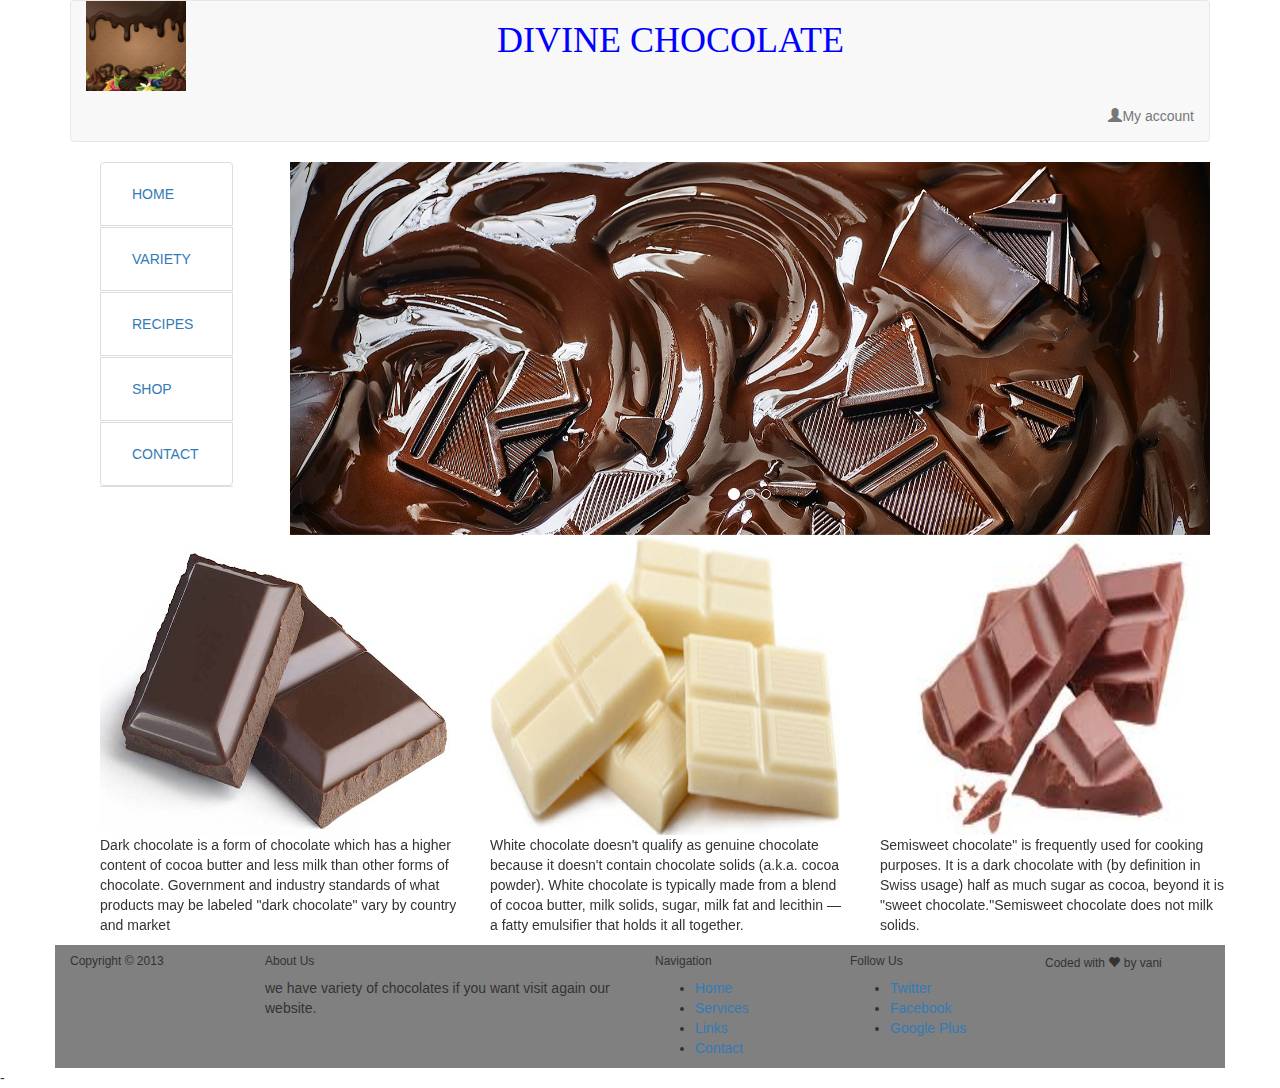
<file: second/index.html>
<!DOCTYPE html>
<html lang="en">
  <head>
    <meta charset="utf-8">
    <meta http-equiv="X-UA-Compatible" content="IE=edge">
    <meta name="viewport" content="width=device-width, initial-scale=1">
    <!-- The above 3 meta tags *must* come first in the head; any other head content must come *after* these tags -->
    <title>Divine chocolate</title>

    <!-- Bootstrap -->
    <link href="bootstrap/css/bootstrap.min.css" rel="stylesheet">
    <link rel="stylesheet" type="text/css" href="bootstrap/css/styles.css">



    <!-- HTML5 shim and Respond.js for IE8 support of HTML5 elements and media queries -->
    <!-- WARNING: Respond.js doesn't work if you view the page via file:// -->
    <!--[if lt IE 9]>
      <script src="https://oss.maxcdn.com/html5shiv/3.7.3/html5shiv.min.js"></script>
      <script src="https://oss.maxcdn.com/respond/1.4.2/respond.min.js"></script>
    <![endif]-->
    <meta name="description" content="chocolate shop">
  <meta name="keyword"  content="biggest chocolate shop,sweet chocolate">

</head>
  </head>
  <body>
   
      <div class="container" id="mycont"> 
      <div class="nav-collapse navbar-responsive-collapse">
         <div class="navbar navbar-default">
             <div class="container-fluid">
               <div class="navbar-header">
                  <a class="navbar-img" href="/"> <img class="img" src="images/b.jpg" alt="logo"></a>
                  </div>
                   <div class="heading"> <h1 id="top">DIVINE CHOCOLATE</h1></div>


               </div>
            <div>
                  <ul class="nav navbar-nav pull-right">
                    <li class="dropdown">
                      <a href="#" class="dropdown-toggle" data-toggle="dropdown">
                        <span class="glyphicon glyphicon-user">
                        </span>My account
                      </a>
                        <ul class="dropdown-menu">
                      <li>
                        <a href="#">settings</a>
                      </li>

                      <li>
                        <a href="#">update profile</a>
                      </li>

                      <li>
                        <a href="#">log out</a>
                      </li>
                    </li>
                  </ul>


            </div>

              </div>
              </div>
              	<div class="container">
                   <div class="sidebar col-sm-2">

                      <ul class="nav nav-tabs nav-stacked pull-left list-group" id="mylis">
                          <li class="list-group-item"><a href="#" id="anchorsp">HOME</a></li>
                          <li class="list-group-item dropdown"><a href="#" class="dropdown-toggle" data-toggle="dropdown" id="anchorsp">VARIETY</a>
                              </a>
                  <ul class="dropdown-menu">
                    <li class="list-group-item">
                    <a href="foreign.html" id="anchorsp">Foreign chocolates</a>
                    </li>

                    <li class="list-group-item">
                    <a href="foreign.html" id="anchorsp">Branded chocolates</a>
                    </li>

                    <li class="list-group-item">
                    <a href="foreign.html" id="anchorsp">Homemade chocolates</a>
                    </li>
                  </ul> 
              
                          </li>

                          <li class="list-group-item"><a href="#" id="anchorsp">RECIPES</a></li>
                          <li class="list-group-item"><a href="foreign.html" id="anchorsp">SHOP</a></li>
                           <li class="list-group-item"><a href="#" id="anchorsp">CONTACT</a></li>
  
                      </ul>
                      </div>
                      <div class="col-sm-10">
                         
                    <div class="carousel slide" id="myCarousel">
			
				<!-- Indicators -->
				<ol class="carousel-indicators">
					<li class="active" data-slide-to="0" data-target="#myCarousel"></li>
					<li data-slide-to="1" data-target="#myCarousel"></li>
					<li data-slide-to="2" data-target="#myCarousel"></li>
				</ol>
			
				<!-- Wrapper for slides -->
				<div class="carousel-inner">
					<div class="item active" id="slide1">
						 <img src="images/c2.jpg" class="img-responsive">
					</div><!-- end item -->
					
					<div class="item" id="slide2">
						<img src="images/c5.jpg" class="img-responsive" id="carimg">
                              <div class="carousel-caption">
                                  <h3>Deserts</h3>
                               </div>
					</div><!-- end item -->
					
					<div class="item" id="slide3">
						<img src="images/c2.jpg" class="img-responsive" id="carimg">
                              <div class="carousel-caption">
                                  <h3>Deserts</h3>
                               </div>
				</div><!-- carousel-inner -->
				
				<!-- Controls -->
				<a class="left carousel-control" data-slide="prev" href="#myCarousel"><span class="icon-prev"></span></a>
				<a class="right carousel-control" data-slide="next" href="#myCarousel"><span class="icon-next"></span></a>
			
			</div>
</div></div>
                    <div class="container">
                        <div class="row">
                        <div class="col-sm-4">
                        <img class="img1" src="images/dark.jpg">
                          <p class="typesof">
                                Dark chocolate is a form of chocolate which has a higher content of cocoa butter and less milk than other forms of chocolate. Government 
                                 and industry standards of what products may be labeled "dark chocolate" vary by country and market  
                             </p>
                             </div >
                             <div class="col-sm-4">
                        <img class="img1" src="images/white.jpg">
                          <p class="typesof">
                                White chocolate doesn't qualify as genuine chocolate because it doesn't contain chocolate solids (a.k.a. cocoa powder).
                				White chocolate is typically made from a blend of cocoa butter, milk solids, sugar, milk fat and lecithin — a fatty emulsifier
                				 that holds it all together. </p>
                             </div>

                             <div class="col-sm-4">
                        <img class="img1" src="images/sweet.jpg">
                          <p class="typesof">
                                Semisweet chocolate" is frequently used for cooking purposes. It is a dark chocolate with (by definition in Swiss usage) half as much sugar as cocoa, beyond it is "sweet chocolate."Semisweet chocolate does not 
                                	 milk solids. 
                            </p>
                             </div>

                   </div>
		   </div>
      	</div>         
     </div>
  
     <footer class="container">
  

				<div class="row" id="footer">
					<div class="col-sm-2">
					<h6>Copyright &copy; 2013 </h6>
					</div><!-- end col-sm-2 -->
					
					<div class="col-sm-4">
						<h6>About Us</h6>
						<p>we have variety of chocolates if you want visit again our website.</p>
					</div><!-- end col-sm-4 -->
					
					<div class="col-sm-2">
						<h6>Navigation</h6>
						<ul class="unstyled">
							<li><a href="#">Home</a></li>
							<li><a href="#">Services</a></li>
							<li><a href="#">Links</a></li>
							<li><a href="#">Contact</a></li>
						</ul>
					</div><!-- end col-sm-2 -->
					
					<div class="col-sm-2">
						<h6>Follow Us</h6>
						<ul class="unstyled">
							<li><a href="#">Twitter</a></li>
							<li><a href="#">Facebook</a></li>
							<li><a href="#">Google Plus</a></li>
						</ul>
					</div><!-- end col-sm-2 -->
					
					<div class="col-sm-2">
						<h6>Coded with <span class="glyphicon glyphicon-heart"></span> by vani</h6>
					</div><!-- end col-sm-2 -->
				</div><!-- end row -->
			



</footer>

    <!-- jQuery (necessary for Bootstrap's JavaScript plugins) -->
    <script src="https://ajax.googleapis.com/ajax/libs/jquery/1.12.4/jquery.min.js"></script>
    <!-- Include all compiled plugins (below), or include individual files as needed -->
    <script src="bootstrap/js/bootstrap.min.js"></script>
-
  </body>
</html>
</file>
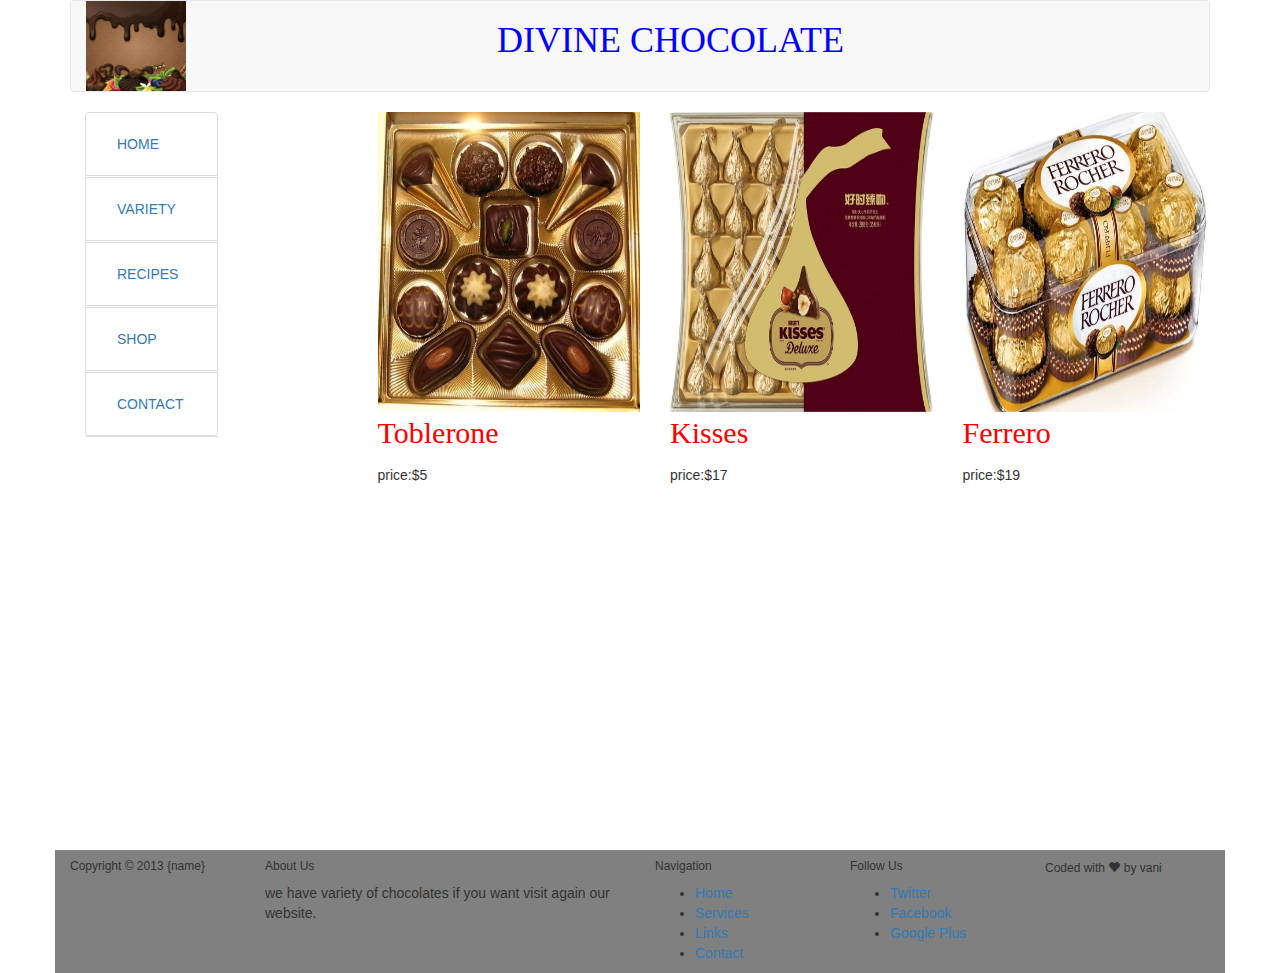
<file: second/foreign.html>
<!DOCTYPE html>
<html lang="en">
  <head>
    <meta charset="utf-8">
    <meta http-equiv="X-UA-Compatible" content="IE=edge">
    <meta name="viewport" content="width=device-width, initial-scale=1">
    <!-- The above 3 meta tags *must* come first in the head; any other head content must come *after* these tags -->
    <title>Divine chocolate</title>

    <!-- Bootstrap -->
    <link href="bootstrap/css/bootstrap.min.css" rel="stylesheet">
    <link rel="stylesheet" type="text/css" href="bootstrap/css/styles.css">

    <!-- jQuery (necessary for Bootstrap's JavaScript plugins) -->
    <script src="https://ajax.googleapis.com/ajax/libs/jquery/1.12.4/jquery.min.js"></script>
    <!-- Include all compiled plugins (below), or include individual files as needed -->
    <script src="bootstrap/js/bootstrap.min.js"></script>


    <!-- HTML5 shim and Respond.js for IE8 support of HTML5 elements and media queries -->
    <!-- WARNING: Respond.js doesn't work if you view the page via file:// -->
    <!--[if lt IE 9]>
      <script src="https://oss.maxcdn.com/html5shiv/3.7.3/html5shiv.min.js"></script>
      <script src="https://oss.maxcdn.com/respond/1.4.2/respond.min.js"></script>
    <![endif]-->
  </head>
  <body>
   
      <div class="container" id="mycont">
      <header class="nav-collapse navbar-responsive-collapse">
         <div class="navbar navbar-default">
             <div class="container-fluid">
               <div class="navbar-header">
                  <a class="navbar-img" href="/"> <img class="img" src="images/b.jpg" alt="logo"></a>
                  </div>
                   <div class="heading"> <h1 id="hanchor">DIVINE CHOCOLATE</h1></div>
               </div>
           
              </div>
              </header>
               <div class="container">
                        <div class="row">
                        <div class="col-sm-3">
                   <div class="sidebar" id="land">

                      <ul class="nav nav-tabs nav-stacked pull-left list-group" id="mylis">
                          <li class="list-group-item"><a href="index.html" id="anchor">HOME</a></li>
                          <li class="list-group-item dropdown"><a href="#" class="dropdown-toggle" data-toggle="dropdown" id="anchor">VARIETY</a>
                              </a>
                  <ul class="dropdown-menu">
                    <li class="list-group-item">
                    <a href="#" id="anchor"> Branded chocolates</a>
                    </li>

                    <li class="list-group-item">
                    <a href="#" id="anchor">Foreign chocolates</a>
                    </li>

                    <li class="list-group-item">
                    <a href="#" id="anchor">Homemade chocolates</a>
                    </li>
                  </ul> 
              
                          </li>

                          <li class="list-group-item"><a href="#" id="anchor">RECIPES</a></li>
                          <li class="list-group-item"><a href="#" id="anchor">SHOP</a></li>
                           <li class="list-group-item"><a href="#" id="anchor">CONTACT</a></li>
  
                      </ul>
                          
                    </div> </div>

                   
                             <div class="col-lg-3" >
                                  <img class="f1" src="images/f1.jpg">
                                      <p class="forei">
                                        Toblerone
                                      </p>
                                      <p>price:$5</p>
                         
                             </div >

                             <div class="col-lg-3">
                                   <img class="f1" src="images/f2.jpg">
                                   <p class="forei">
                                        Kisses
                                      </p>
                                      <p>price:$17</p>
                         
                             </div>

                             <div class="col-lg-3">
                                   <img class="f1" src="images/f3.jpg">
                                   <p class="forei">
                                      Ferrero
                                      </p>
                                      <p>price:$19</p>
                            </div>
                       </div>
                  <div class="col-sm-12">


                      <iframe src="https://www.google.com/maps/embed?pb=!1m14!1m12!1m3!1d3889.96771627316!2d77.64797214269825!3d12.845354297979888!2m3!1f0!2f0!3f0!3m2!1i1024!2i768!4f13.1!5e0!3m2!1sen!2sin!4v1493710148151" width="100%" height="350" frameborder="0" style="border:0" allowfullscreen></iframe>
                  </div>

                    </div>  
      
      

          </div>
      </div>         
     </div>
     <footer class="container">
  
<!-- <img class="foo" src="images/foo.jpg" alt="logo"> -->

        <div class="row" id="footer">
          <div class="col-sm-2">
          <h6>Copyright &copy; 2013 {name}</h6>
          </div><!-- end col-sm-2 -->
          
          <div class="col-sm-4">
            <h6>About Us</h6>
            <p>we have variety of chocolates if you want visit again our website.</p>
          </div><!-- end col-sm-4 -->
          
          <div class="col-sm-2">
            <h6>Navigation</h6>
            <ul class="unstyled">
              <li><a href="#">Home</a></li>
              <li><a href="#">Services</a></li>
              <li><a href="#">Links</a></li>
              <li><a href="#">Contact</a></li>
            </ul>
          </div><!-- end col-sm-2 -->
          
          <div class="col-sm-2">
            <h6>Follow Us</h6>
            <ul class="unstyled">
              <li><a href="#">Twitter</a></li>
              <li><a href="#">Facebook</a></li>
              <li><a href="#">Google Plus</a></li>
            </ul>
          </div><!-- end col-sm-2 -->
          
          <div class="col-sm-2">
            <h6>Coded with <span class="glyphicon glyphicon-heart"></span> by vani</h6>
          </div><!-- end col-sm-2 -->
        </div><!-- end row -->
      



</footer>





  </body>
</html>
</file>
<file: second/bootstrap/css/styles.css>
/*

My Custom CSS
=============

Author:  Brad Hussey
Updated: August 2013
Notes:	 Hand coded for Udemy.com

*/


/* --------------------------------------
   Layout





/* --------------------------------------
   Typography
   -------------------------------------- */



/* --------------------------------------
   Navbar
   -------------------------------------- */
.img
{
   width:100px; 
   height: 90px;
   margin-top: 0px;
}

h1
{
   align:center;
   float: right;
}

.heading
{
   padding-right: 350px;
   font-family: cursive;
   color: blue;

}
/*body
{
   background-image: url("/home/user/workspace/second/images/bac2.jpg");
   background-size:cover; 
}*/
/* --------------------------------------
   Carousel
   -------------------------------------- */
#mycarousel
{
   width:1000px;
   height: 400px;
}
#carimg
{
  
   width:1800px;
}

.car3
{
   height:400px;
   width:10px;
}

.img1
{
   width:350px;
   height: 300px;
}


.f1
{
   width: 100%;
   height:300px;
}
/* --------------------------------------
   Global Styles
   -------------------------------------- */
.forei
{
   font-weight: 5em;
   font-size: 30px;
   color: red; 
   font-family:cursive;
}
.foo
{
   width: 100%;
   height: 200px;
}
footer
{
   background: grey;
}
/* --------------------------------------
   Media Queries
   -------------------------------------- */

/* Portrait & landscape phone */
@media (max-width: 480px) {
   #mylis
   {
      width: 100%;
      font-size: 20px;

   }
   #anchor
   {
      padding-left: 80px;
   }
   #hanchor
   {
      padding-left: 7px;
   }
   #anchorsp
   {
      padding-left: 130px;
   }
   #toph
   {
      padding-left: 400px;
      font-size: 30px;
   }
   footer
   {
      color: red;
   }

/* Landscape phone to portrait tablet */
@media (max-width: 768px) {
	h1
   {
      font-size: 20px;
      margin-right: -200px;
   }
    #mylis
   {
      width: 100%;
      font-size: 20px;

   }
   #anchor
   {
      padding-left: 250px;
   }
    #hanchor
   {
      font-size: 30px;

   }

}

/* Large desktop */
@media (min-width: 1200px) {
   #carimg
   {
      width: 100%;
   }
    
   
	
}
</file>
